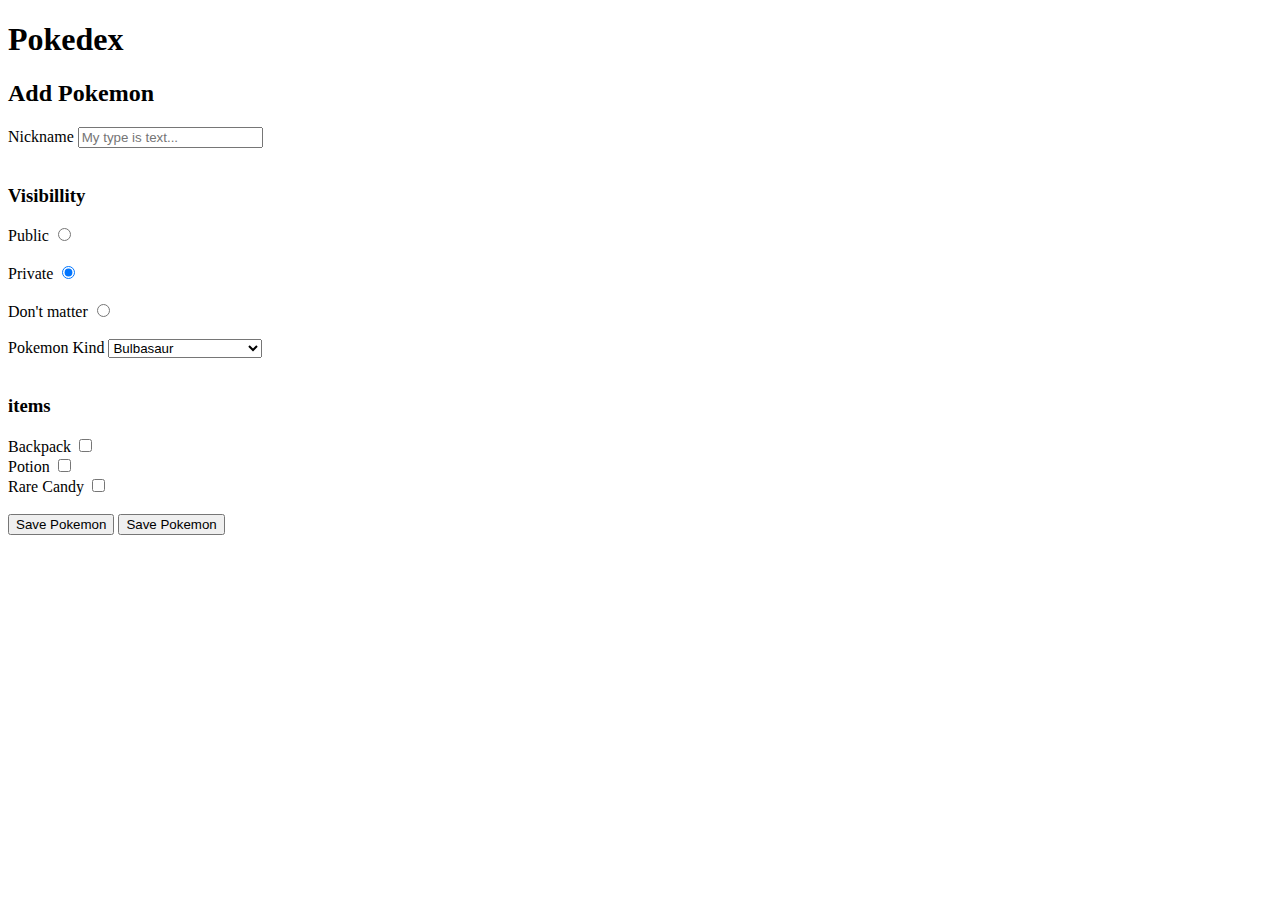
<file: index.html>
<!--
Goals - 
* Build forms with the form tag, using generic inputs and a submit button.
* Write valid HTML by including necessary input attributes.
* Associate labels with inputs via the for attribute or through nesting.
* Modify inputs by changing the type attribute.
* Create dropdowns, radio buttons, text inputs, and check boxes in forms.
* Require fields to be completed on submit with the required keyword.
-->

<!DOCTYPE html>
<html lang="en">
  <head>
    <!-- Linking a javaScript file to an html file-->
    <script src="index.js"></script>
    <!-- Linking a css file to an html file -->
    <link rel="stylesheet" href="styles.css" />
    <link
      rel="icon"
      type="image/x-icon"
      href="https://assets.pokemon.com/assets/cms2/img/pokedex/full/025.png"
    />
    <title>My Pokedex</title>
  </head>
  <body>
    <h1>Pokedex</h1>
    <h2>Add Pokemon</h2>
    <form id="poke-form">
      <label for="nick-name"
        >Nickname
        <input
          id="nick-name"
          name="nickname"
          type="text"
          placeholder="My type is text..."
          required
        />
      </label>
      <br />
      <br />
      <h3>Visibillity</h3>

      <label for="public">Public</label>
      <input type="radio" name="visibility" id="public" value="public" />
      <br />
      <br />
      <label
        >Private
        <input
          type="radio"
          name="visibility"
          id="private"
          value="private"
          checked
        />
      </label>
      <br />
      <br />
      <label
        >Don't matter
        <input
          type="radio"
          name="visibility"
          id="private"
          value="dont-matter"
        />
      </label>

      <br />
      <br />
      <label
        >Pokemon Kind
        <select name="kind" id="pokemon-kind">
          <option disabled>-- Select a pokemon --</option>
          <option value="bulbasaur">Bulbasaur</option>
          <option value="charmander">Charmander</option>
          <option value="squirtle">Squirtle</option>
          <option value="pikachu">Pikachu</option>
        </select>
      </label>
      <br />
      <br />
      <h3>items</h3>
      <label
        >Backpack
        <input type="checkbox" name="backpack" id="backpack" value="backpack" />
      </label>
      <br />
      <label
        >Potion
        <input type="checkbox" name="potion" id="potion" value="potion" />
      </label>
      <br />
      <label
        >Rare Candy
        <input
          type="checkbox"
          name="rare-candy"
          id="rare-candy"
          value="rare-candy"
        />
      </label>
      <br />
      <br />
      <input type="submit" value="Save Pokemon" />
      <button>Save Pokemon</button>
    </form>
    <section>
      <ul id="my_pokemon"></ul>
    </section>
  </body>
</html>

<!--
  a. The input element should also include both an id and a name attribute. What is the purpose of each of these attributes?





  b. What is the for attirbute for? 

  b/2. How does it conect to a label?

  b/3. What is an alternative to using for?

  c. How can you group together radio buttons so that only one option can be selected at a time?

  d. How can you create a checkbox that is, by default, checked?
  e. How can you make an input field required?
    Mention, if you haven't yet that we can also use other validations. See line 15
-->
</file>
<file: styles.css>
#my_pokemon {
    list-style: none;
    display: flex;
    flex-wrap: wrap;
}
</file>
